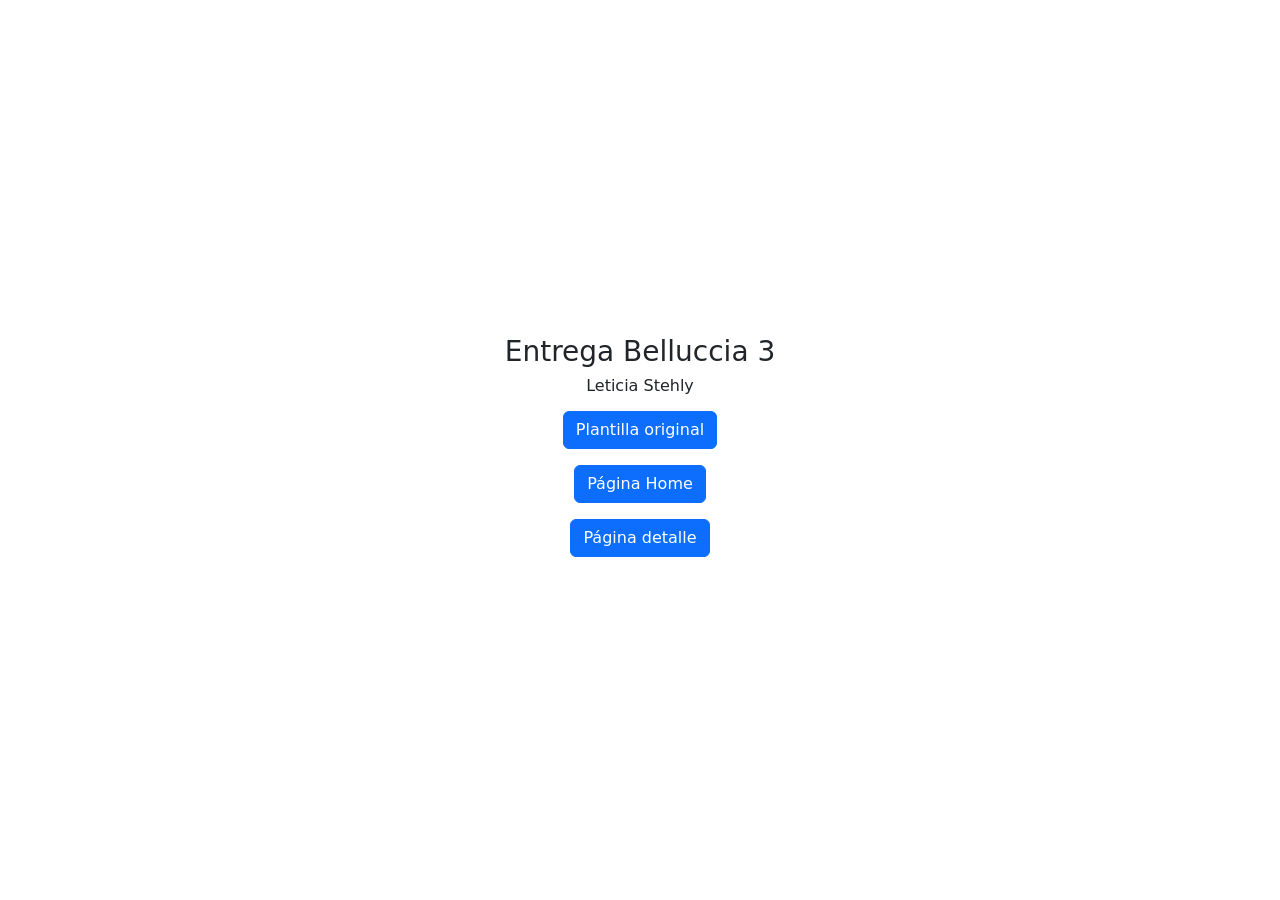
<file: index.html>
<!DOCTYPE html><html lang="es"><head><meta charset="UTF-8"><meta name="viewport" content="width=device-width, initial-scale=1.0"><!--NO TOCAR-->
<!--Modificar Título de página-->    
<title>Senda Zen - Stehly Leticia</title>

<!--NO TOCAR--><link href="https://cdn.jsdelivr.net/npm/bootstrap@5.3.3/dist/css/bootstrap.min.css" rel="stylesheet" integrity="sha384-QWTKZyjpPEjISv5WaRU9OFeRpok6YctnYmDr5pNlyT2bRjXh0JMhjY6hW+ALEwIH" crossorigin="anonymous"></head><body><main><div class="container d-flex flex-column align-items-center justify-content-center" style="height: 100vh; width: 100%;"><!--NO TOCAR-->


    <h3>Entrega Belluccia 3</h3>
    <h6>Leticia Stehly</h6>
    <!--Insertar link debajo-->
    <a href="https://bootstrapmade.com/demo/FlexStart/">
    <button type="button" class="btn btn-primary my-2">Plantilla original</button></a>
    <!--Insertar link debajo-->
    <a href="index2.html">
    <button type="button" class="btn btn-primary my-2">Página Home</button></a>
    <!--Insertar link debajo-->
    <a href="detalle.html">
    <button type="button" class="btn btn-primary my-2">Página detalle</button></a>
        

<!--NO TOCAR--></div></main></body><script src="https://cdn.jsdelivr.net/npm/bootstrap@5.3.3/dist/js/bootstrap.bundle.min.js" integrity="sha384-YvpcrYf0tY3lHB60NNkmXc5s9fDVZLESaAA55NDzOxhy9GkcIdslK1eN7N6jIeHz" crossorigin="anonymous"></script></html>
</file>
